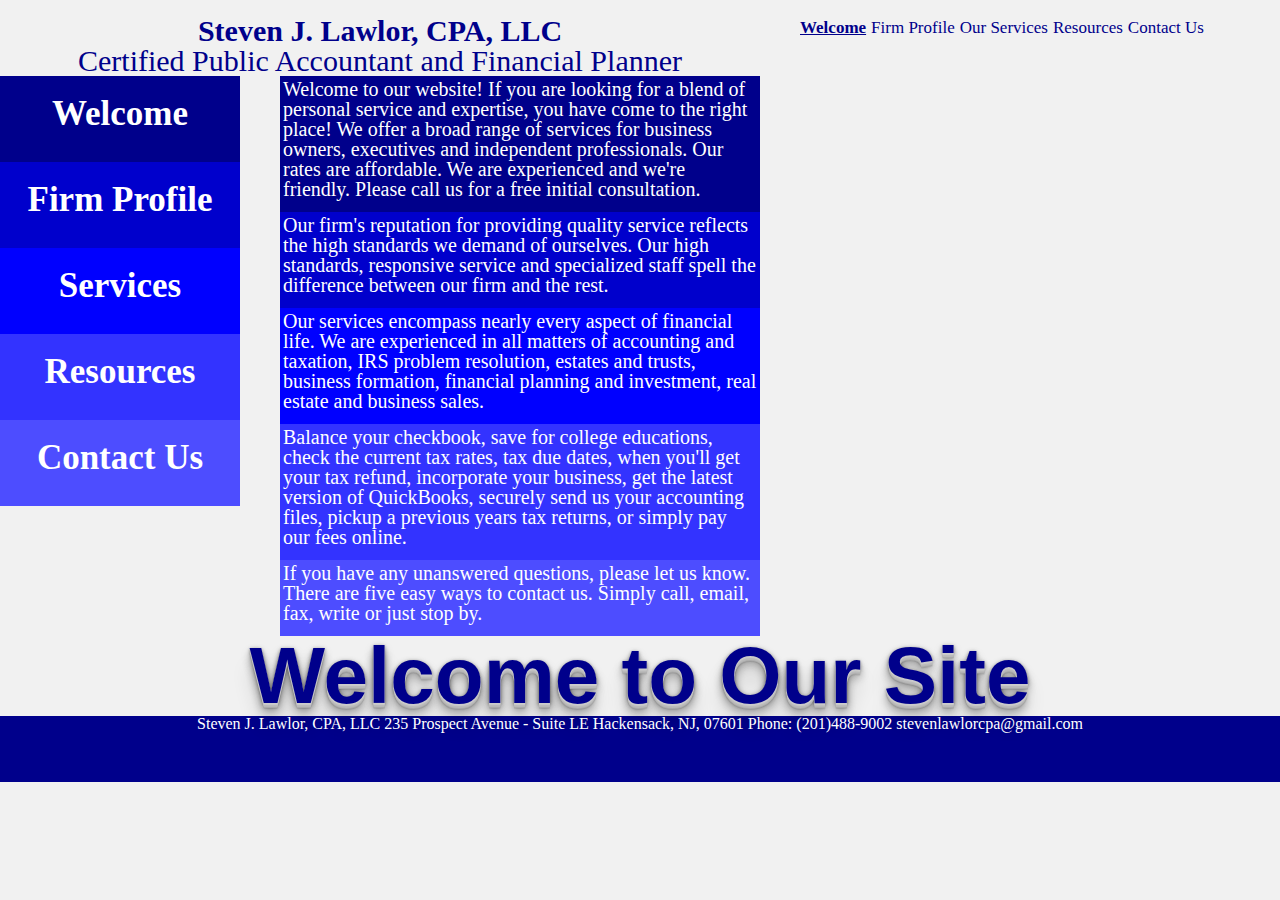
<file: index.html>
<!DOCTYPE html>
<html lang="en" dir="ltr">
  <head>
    <meta charset="utf-8">
    <meta name="viewport" content="width=device-width, initial-scale=1.0">
    <link rel="stylesheet" type="text/css" href="css/html5reset.css">
    <link rel="stylesheet" type="text/css" href="css/style.css">
    <title>Home</title>
  </head>

  <!-- Global site tag (gtag.js) - Google Analytics -->
<script async src="https://www.googletagmanager.com/gtag/js?id=UA-151667900-1"></script>
<script>
  window.dataLayer = window.dataLayer || [];
  function gtag(){dataLayer.push(arguments);}
  gtag('js', new Date());

  gtag('config', 'UA-151667900-1');
</script>

    <div class="skip"><a href="#index">Skip to Main Content</a></div>
    <div class="container">
    <div class = "header">
      <header>
        <h1>Steven J. Lawlor, CPA, LLC</h1>
        <p>Certified Public Accountant and Financial Planner</p>
      </header>
  <body>
    </div>
      <div class = "nav">
      <nav>
        <ul>
          <li><a class = "here" href='index.html'>Welcome</a></li>
          <li><a href='page2.html'>Firm Profile</a></li>
          <li><a href='page3.html'>Our Services</a></li>
          <li><a href='page4.html'>Resources</a></li>
          <li><a href='page5.html'>Contact Us</a></li>
        </ul>
      </nav>
      </div>
      <div class = "firsttitles">
        <h2 class = "welcome"> Welcome</h2>
        <h2 class = "profile" > Firm Profile</h2>
        <h2 class = "services"> Services</h2>
        <h2 class = "resources"> Resources</h2>
        <h2 class = "contact" > Contact Us</h2>
      </div>
      <div class = "firstcontent" id = "index">
        <p class = "welcome"> Welcome to our website!
          If you are looking for a blend of personal service and expertise, you have come to the right place!
          We offer a broad range of  services for business owners, executives and independent professionals.
          Our rates are affordable. We are experienced and we're friendly.
          Please call us for a free initial consultation.</p>
        <p class = "profile" > Our firm's reputation for providing quality service reflects the high standards we demand of ourselves. Our high standards, responsive service and specialized staff spell the difference between our firm and the rest.</p>
        <p class = "services" > Our services encompass nearly every aspect of financial life. We are experienced in all matters of accounting and taxation, IRS problem resolution, estates and trusts, business formation, financial planning and investment, real estate and business sales.</p>
        <p class = "resources"> Balance your checkbook, save for college educations, check the current tax rates, tax due dates, when you'll get your tax refund, incorporate your business, get the latest version of QuickBooks, securely send us your accounting files, pickup a previous years tax returns, or simply pay our fees online.</p>
        <p class = "contact" > If you have any unanswered questions, please let us know. There are five easy ways to contact us. Simply call, email, fax, write or just stop by.</p>
      </div>
  </body>
  <div class="cool">Welcome to Our Site</div>
  </div>
  <footer>
        Steven J. Lawlor, CPA, LLC
        235 Prospect Avenue - Suite LE
        Hackensack, NJ, 07601
        Phone: (201)488-9002
        stevenlawlorcpa@gmail.com
  </footer>
 </html>
</file>
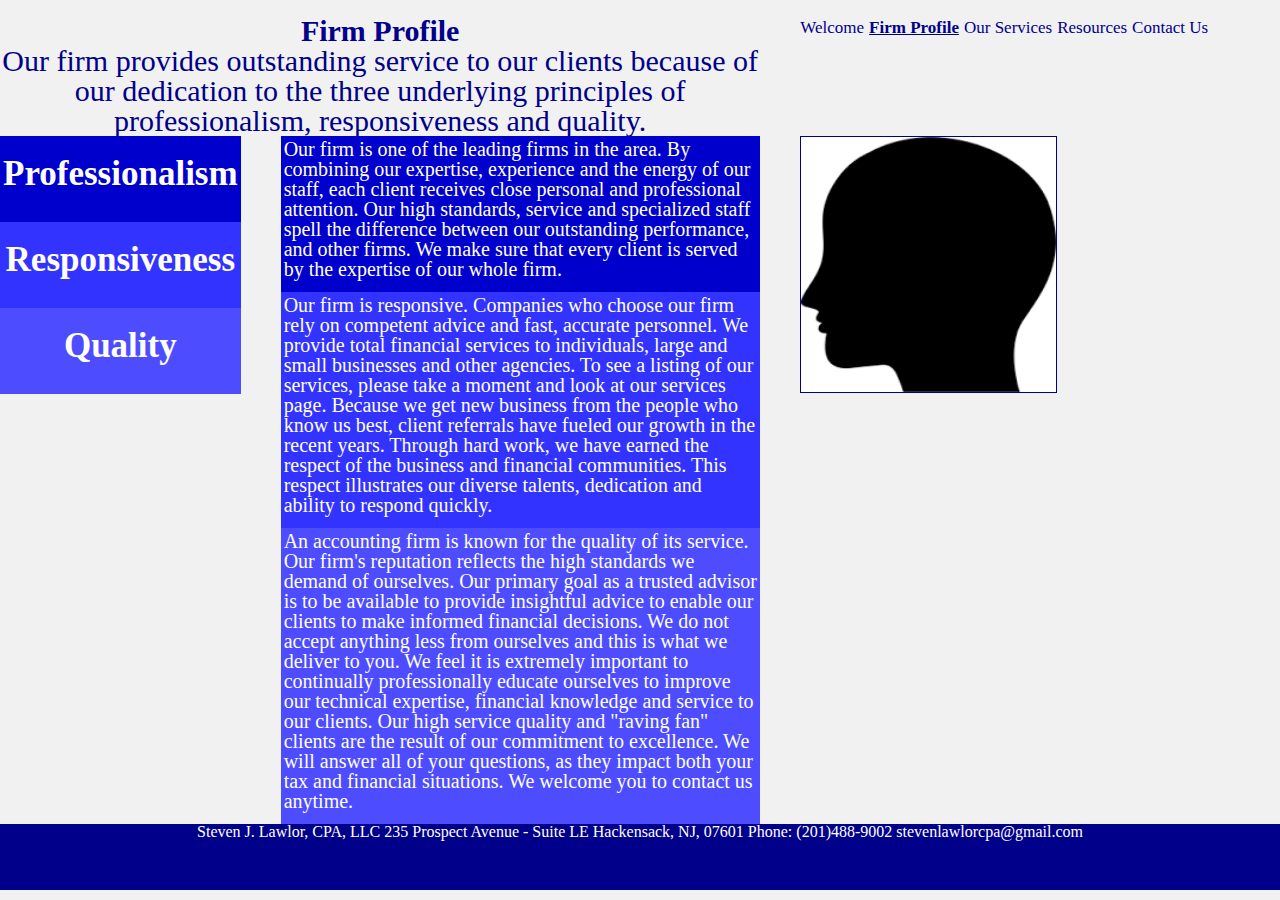
<file: page2.html>
<!DOCTYPE html>
<html lang="en" dir="ltr">
  <head>
    <meta charset="utf-8">
    <meta name="viewport" content="width=device-width, initial-scale=1.0">
    <link rel="stylesheet" type="text/css" href="css/html5reset.css">
    <link rel="stylesheet" type="text/css" href="css/style.css">
    <title>Profile</title>
    <script async src="https://www.googletagmanager.com/gtag/js?id=UA-151667900-1"></script>
    <script>
      window.dataLayer = window.dataLayer || [];
      function gtag(){dataLayer.push(arguments);}
      gtag('js', new Date());

      gtag('config', 'UA-151667900-1');
    </script>
    <div class="skip"><a href="#content2">Skip to Main Content</a></div>
    <div class="container">
      <div class = "header" id="face">
      <header>
        <h1>Firm Profile</h1>
        <p>Our firm provides outstanding service to our clients because of our dedication to the three underlying principles of professionalism, responsiveness and quality.</p>
      </header>
      </div>
      <div class = "nav">
      <nav>
        <ul>
          <li><a href='index.html'>Welcome</a></li>
          <li><a class = "here" href ='page2.html'>Firm Profile</a></li>
          <li><a href='page3.html'>Our Services</a></li>
          <li><a href='page4.html'>Resources</a></li>
          <li><a href='page5.html'>Contact Us</a></li>
        </ul>
      </nav>
      </div>
      <div class = "titles2">
        <h2 class = "professional">Professionalism</h2>
        <h2 class = "responsive">Responsiveness</h2>
        <h2 class = "quality">Quality</h2>
        </div>
        <div class = "content2" id = "content2">
        <p class = "professional" >Our firm is one of the leading firms in the area. By combining our expertise, experience and the energy of our staff, each client receives close personal and professional attention.
           Our high standards, service and specialized staff spell the difference between our outstanding performance, and other firms. We make sure that every client is served by the expertise of our whole firm.</p>
        <p class = "responsive"> Our firm is responsive. Companies who choose our firm rely on competent advice and fast, accurate personnel. We provide total financial services to individuals, large and small businesses and other agencies.
            To see a listing of our services, please take a moment and look at our services page. Because we get new business from the people who know us best, client referrals have fueled our growth in the recent years.
            Through hard work, we have earned the respect of the business and financial communities. This respect illustrates our diverse talents, dedication and ability to respond quickly.</p>
        <p class = "quality"> An accounting firm is known for the quality of its service. Our firm's reputation reflects the high standards we demand of ourselves.
            Our primary goal as a trusted advisor is to be available to provide insightful advice to enable our clients to make informed financial decisions. We do not accept anything less from ourselves and this is what we deliver to you.
            We feel it is extremely important to continually professionally educate ourselves to improve our technical expertise, financial knowledge and service to our clients.
            Our high service quality and "raving fan" clients are the result of our commitment to excellence. We will answer all of your questions, as they impact both your tax and financial situations. We welcome you to contact us anytime.</p>
      </div>
      <div class="flip-card" tabindex="0">
        <div class="flip-card-inner">
      <div class="flip-card-front">
        <img src = "images/face.jpg" alt = "profile">
        <!-- <img src="images/face.jpg" alt="profile"> -->
       </div>
      <div class="flip-card-back">
        <h1>Our firm's profile</h1>
      </div>
      </div>
</div>
      <footer>
            <p> Steven J. Lawlor, CPA, LLC
                235 Prospect Avenue - Suite LE
                Hackensack, NJ, 07601
                Phone: (201)488-9002
                stevenlawlorcpa@gmail.com
            </p>
        </footer>
    </div>
</file>
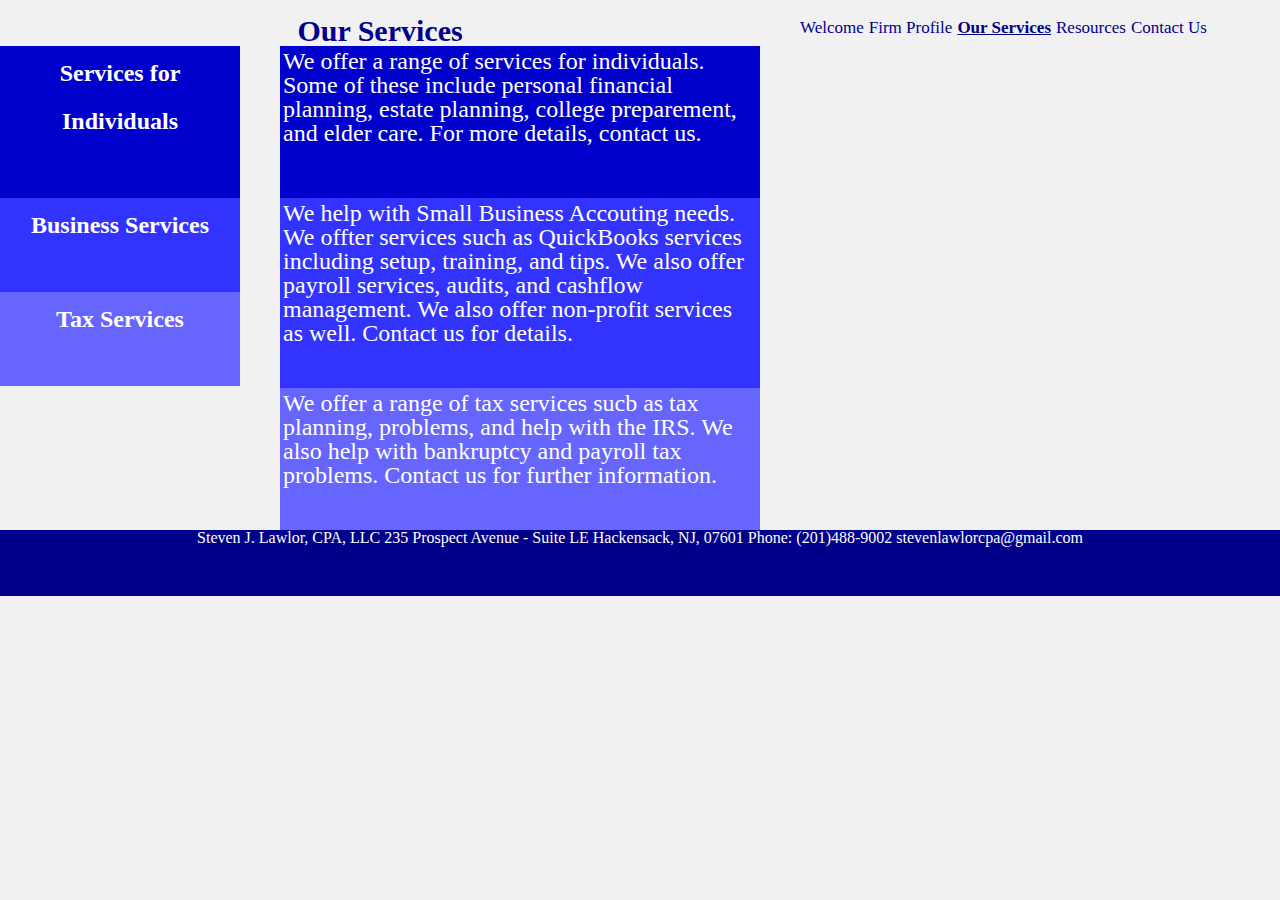
<file: page3.html>
<!DOCTYPE html>
<html lang="en" dir="ltr">
  <head>
    <meta charset="utf-8">
    <meta name="viewport" content="width=device-width, initial-scale=1.0">
    <link rel="stylesheet" type="text/css" href="css/html5reset.css">
    <link rel="stylesheet" type="text/css" href="css/style.css">
    <title>Services</title>
    <script async src="https://www.googletagmanager.com/gtag/js?id=UA-151667900-1"></script>
    <script>
      window.dataLayer = window.dataLayer || [];
      function gtag(){dataLayer.push(arguments);}
      gtag('js', new Date());

      gtag('config', 'UA-151667900-1');
    </script>
    <div class="skip"><a href="#main">Skip to Main Content</a></div>
    <div class="container">
      <div class = "header">
      <header>
        <h1>Our Services</h1>
      </header>
      </div>
      <div class = "nav">
        <nav>
        <ul>
          <li><a href='index.html'>Welcome</a></li>
          <li><a href='page2.html'>Firm Profile</a></li>
          <li><a class = "here" href='page3.html'>Our Services</a></li>
          <li><a href='page4.html'>Resources</a></li>
          <li><a href="page5.html">Contact Us</a></li>
        </ul>
      </div>
      <div class = "titles3">
        <h2 class = "individuals">Services for Individuals</h2>
        <h2 class = "business">Business Services</h2>
        <h2 class = "tax">Tax Services</h2>
      </div>


      <div class = "content3" id = "main">
        <p class = "individuals">
              We offer a range of services for individuals. Some of these include personal financial planning, estate planning, college preparement, and elder care. For more details, contact us.
        </p>
            <p class = "business">
              We help with Small Business Accouting needs. We offter services such as QuickBooks services including setup, training, and tips. We also offer payroll services, audits, and cashflow management. We also offer non-profit services as well. Contact us for details.
              </p>
          <p class = "tax">
            We offer a range of tax services sucb as tax planning, problems, and help with the IRS. We also help with bankruptcy and payroll tax problems. Contact us for further information. </p>
      </div>
      <footer>
        <p> Steven J. Lawlor, CPA, LLC
            235 Prospect Avenue - Suite LE
            Hackensack, NJ, 07601
            Phone: (201)488-9002
            stevenlawlorcpa@gmail.com
        </p>
      </footer>
</div>
</file>
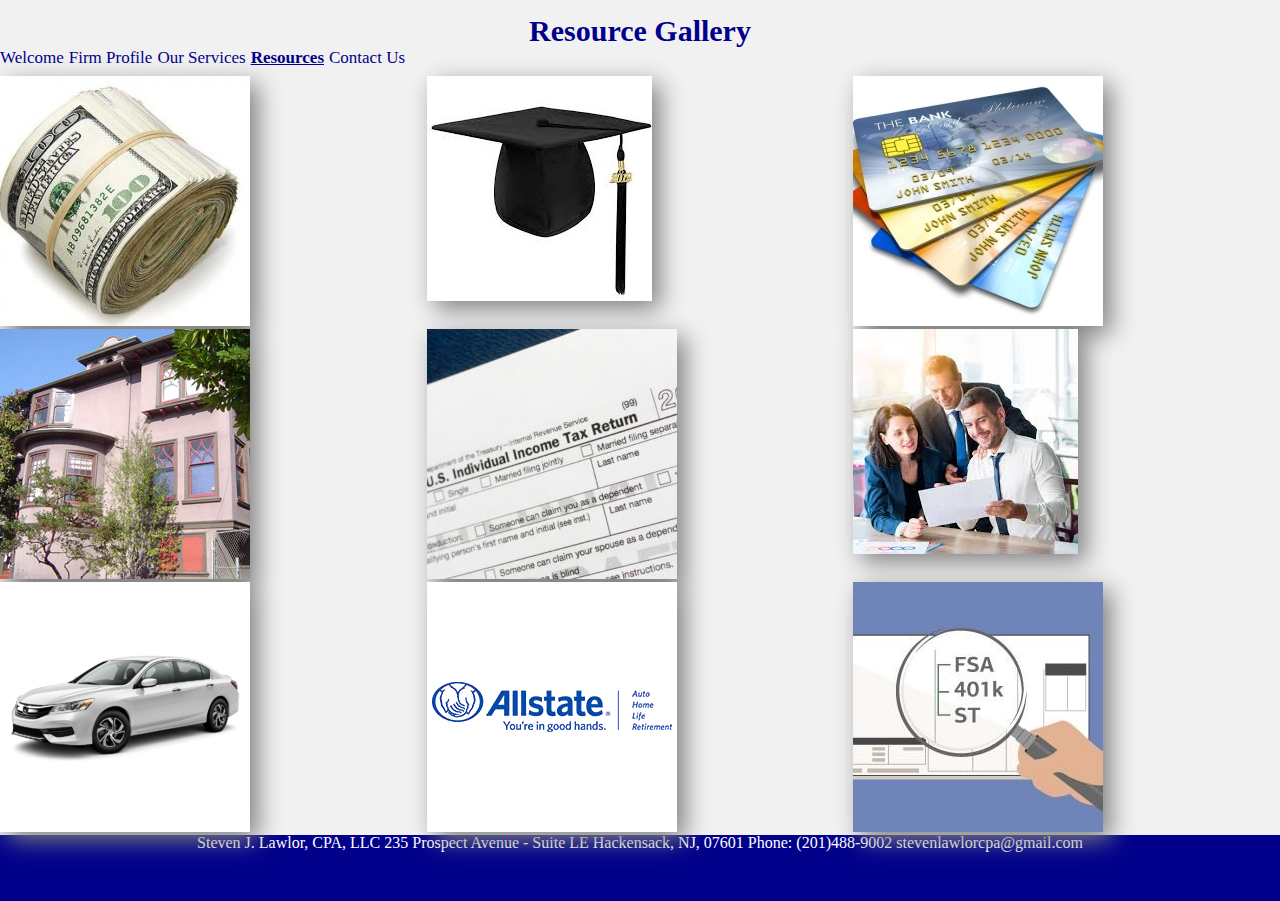
<file: page4.html>
<!DOCTYPE html>
<html lang="en" dir="ltr">
  <head>
    <meta charset="utf-8">
    <meta name="viewport" content="width=device-width, initial-scale=1.0">
    <link rel="stylesheet" type="text/css" href="css/html5reset.css">
    <link rel="stylesheet" type="text/css" href="css/style.css">
    <title>Gallery</title>
  <div class="skip"><a href="#gallery">Skip to Main Content</a></div>
  <script async src="https://www.googletagmanager.com/gtag/js?id=UA-151667900-1"></script>
  <script>
    window.dataLayer = window.dataLayer || [];
    function gtag(){dataLayer.push(arguments);}
    gtag('js', new Date());

    gtag('config', 'UA-151667900-1');
  </script>

  <div class = "header">
  <h1>Resource Gallery</h1>
  </div>
  <div class = "nav">
    <nav>
      <ul>
        <li><a href='index.html'>Welcome</a></li>
        <li><a href='page2.html'>Firm Profile</a></li>
        <li><a href='page3.html'>Our Services</a></li>
        <li><a class = "here" href='page4.html'>Resources</a></li>
        <li><a href="page5.html">Contact Us</a></li>
      </ul>
    </nav>
  </div>
<!-- <div class = "pics"> -->
 <div class="gallerycontainer" id = "gallery">
  <div class = "cash">
    <img src="images/cash.jpg" alt="cashflow"/>
  </div>
  <div class = "college">
    <img src="images/college.jpg" alt="college"/>
  </div>

  <div class = "credit">
    <img src="images/credit.jpg" alt="credit"/>
  </div>
  <div class = "home">
    <img src="images/home.jpg" alt="home" />
  </div>
  <div class = "taxation">
    <img src="images/taxation.jpg" alt="taxation"/>
  </div>
  <div class = "business2">
    <img src="images/business2.jpg" alt="business"/>
  </div>
  <div class = "auto">
    <img src="images/auto.jpg" alt="car"/>
  </div>
  <div class = "insurance">
    <img src="images/insurance.jpg" alt="insurance"/>
  </div>
  <div class = "paycheck">
    <img src="images/paycheck.jpg" alt="paycheck"/>
  </div>
<!-- </div> -->
</div>
<footer>
  <p> Steven J. Lawlor, CPA, LLC
      235 Prospect Avenue - Suite LE
      Hackensack, NJ, 07601
      Phone: (201)488-9002
      stevenlawlorcpa@gmail.com
  </p>
</footer>

  </div>
</file>
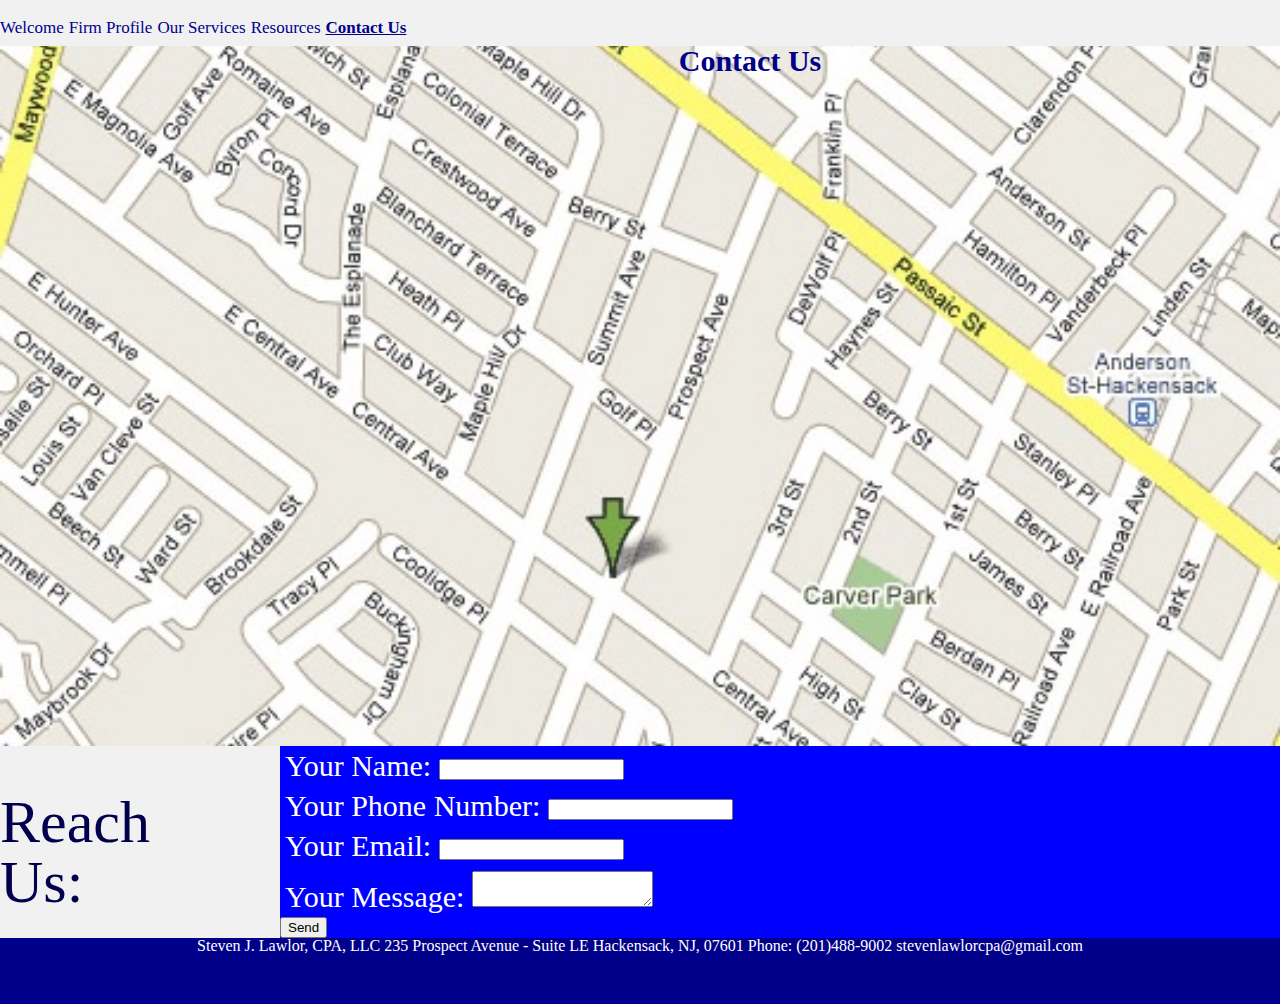
<file: page5.html>
<!DOCTYPE html>
<html lang="en" dir="ltr">
  <head>
    <meta charset="utf-8">
    <meta name="viewport" content="width=device-width, initial-scale=1.0">
    <link rel="stylesheet" type="text/css" href="css/html5reset.css">
    <link rel="stylesheet" type="text/css" href="css/style.css">
    <title>Contact</title>
    <script async src="https://www.googletagmanager.com/gtag/js?id=UA-151667900-1"></script>
    <script>
      window.dataLayer = window.dataLayer || [];
      function gtag(){dataLayer.push(arguments);}
      gtag('js', new Date());

      gtag('config', 'UA-151667900-1');
    </script>

<div class="skip"><a href=".form">Skip to Main Content</a></div>
<div class = "nav">
<nav>
    <ul>
      <li><a href='index.html'>Welcome</a></li>
      <li><a href='page2.html'>Firm Profile</a></li>
      <li><a href='page3.html'>Our Services</a></li>
      <li><a href='page4.html'>Resources</a></li>
      <li><a class = "here" href="page5.html">Contact Us</a></li>
    </ul>
  </nav>
  </div>
<div class = "header" id ="parallax">
  <header>
    <h1>Contact Us</h1>
  </header>
</div>

<div class="container">
  <div class='an-container' id= "animation">
    <p> Reach Us: <p>
</div>
<div class = "form">
<form
  action="https://formspree.io/mqkkkgdd"
  method="POST"
>
<label>
  Your Name:
  <input type="text" name="_textto">
</label>
<label>
  Your Phone Number:
  <input type="text" name="_textto">
</label>
  <label>
    Your Email:
    <input type="text" name="_replyto">
  </label>
  <label>
    Your Message:
    <textarea name="message"></textarea>
  </label>

  <button type="submit">Send</button>
</form>
</div>
<div class = "footer">

</div>
<footer>
  <p> Steven J. Lawlor, CPA, LLC
      235 Prospect Avenue - Suite LE
      Hackensack, NJ, 07601
      Phone: (201)488-9002
      stevenlawlorcpa@gmail.com
  </p>
</footer>
</div>
  <div>
</file>
<file: css/style.css>
.skip a{
  background: white;
  left: 0;
  padding: 6px;
  position: relative;
  top: -40px;
  -webkit-transition: top 1s ease-out;
  transition: top 1s ease-out;
  z-index: 1;
}

body{
  background-color: #e6e6e6;
}
nav{
  display: flex;
  flex-direction: column;
  justify-content: space-between;
  width: 100%;
  font-size: 20px;
  color: darkblue;

}
.nav a{
  color: #f2f2f2;
  text-decoration: none;
  font-size: 17px;
  color: darkblue;
}
nav a.here{
  font-weight: bold;
  text-decoration: underline;
}

.container {
  display: grid;
  grid-template-columns: 1fr 1fr;
  width: 100vw;

}
.header {
  grid-column: 1 / span 2;
  color: darkblue;
  font-size: 20px;
  text-align: center;
}

li{
  display: flex;
  display: block;
  padding-bottom: 10px;

}
footer {
  width: 100%;
  grid-column-start: 1;
  grid-column-end: 3;
  text-align: center;
  color: white;
  background-color: darkblue;
  padding-bottom: 50px;
}
.firsttitles {
  grid-column-start: 1;
  grid-column-end: 1;
  text-align: center;
  line-height: 2;
  font-size: 20px;
}
.firstcontent {
  grid-column-start: 2;
  font-size: 15px;
}
.titles2{
  grid-column-start: 1;
  grid-column-end: -1;
  line-height: 2;
  font-size: 35px;
  text-align: center;
}
.content2{
  grid-column-start: 2;
  font-size: 20px;
  display:none;
}
.titles3{
  grid-column-start: 1;
  grid-column-end: -1;
  line-height: 2;
  font-size: 35px;
  text-align: center;
}
.content3{
  grid-column-start: 2;
  font-size: 20px;
  display:none;
}
.welcome{
  border: 3px solid darkblue;
  background-color: darkblue;
  color: white;
  padding-bottom: 10px;
}
.profile{
  border: 3px solid #0000cc;
  background-color: #0000cc;
  color: white;
  padding-bottom: 10px;
}
.services{
  border: 3px solid #0000ff;
  background-color: #0000ff;
  color: white;
  padding-bottom: 10px;
}
.resources{
  border: 3px solid #3333ff;
  background-color: #3333ff;
  color: white;
  padding-bottom: 10px;
}
.contact{
  border: 3px solid #4d4dff;
  background-color: #4d4dff;
  color: white;
  padding-bottom: 10px;
}
.footer {
  grid-column: 1 / span -1;
  width: 100%,
  color: white;
}

.professional{
  border: 3px solid #0000cc;
  background-color: #0000cc;
  color: white;
  padding-bottom: 10px;
}
.responsive{
  border: 3px solid  #3333ff;
  background-color:  #3333ff;
  color: white;
  padding-bottom: 10px;
}
.quality{
  border: 3px solid  #4d4dff;
  background-color:  #4d4dff;
  color: white;
  padding-bottom: 10px;
}
.individuals{
  border: 3px solid #0000cc;
  background-color: #0000cc;
  color: white;
  padding-bottom: 10px;
}
.business{
  border: 3px solid #3333ff;
  background-color: #3333ff;
  color: white;
  padding-bottom: 10px;
}
.tax{
  border: 3px solid #6666ff;
  background-color: #6666ff;
  color: white;
  padding-bottom: 10px;
}
.things{
  border: 3px solid darkblue;
  background-color: darkblue;
  color: white;
  padding-bottom: 10px;
}
.form{
  background-color: #0000ff;
  color: white;
  grid-column-start: 2;
  grid-column-end: 4;
}

 .gallerycontainer{
  display: grid;
  grid-template-columns: 1fr 1fr;
}

#gallery {
  -webkit-filter: drop-shadow(8px 8px 12px gray); /* Safari */
  filter: drop-shadow(8px 8px 12px gray);
}
/* https://www.w3schools.com/cssref/css3_pr_filter.asp */



#animation{
  display: flex;
  align-items: center;
  justify-content: center;
  height: 100%;
  grid-column-start: 1;
  padding-top: 10px;
  color: #00004d;
  animation-name: angry-animation;
  animation-duration: 3s;
  animation-timing-function: ease;
  animation-delay: 0s;
  animation-iteration-count: infinite;
  animation-direction: normal;
  font-size: 60px;
}
@keyframes angry-animation {
  0%{
    color:#3333ff;
  }
  100%{
    color:darkblue;
  }
}



.cool {
  color: darkblue;
  grid-column: 1 / -1;
  font-size: 5em;
  font-weight: bold;
  font-family: Helvetica;
  text-shadow:
    0 1px 0 #ccc,
    0 2px 0 #c9c9c9,
    0 3px 0 #bbb,
    0 4px 0 #b9b9b9,
    0 5px 0 #aaa,
    0 6px 1px rgba(0,0,0,.1),
    0 0 5px rgba(0,0,0,.1),
    0 1px 3px rgba(0,0,0,.3),
    0 3px 5px rgba(0,0,0,.2),
    0 5px 10px rgba(0,0,0,.25),
    0 10px 10px rgba(0,0,0,.2),
    0 20px 20px rgba(0,0,0,.15);
}

.cool {
  text-align: center;
}
/* https://cssnewbie.com/10-beautiful-css-text-effects/#.XcbTc0VKhZ2 */

body {
  background-color: #f1f1f1;
}

.flip-card {
  grid-column-start: 1;
  grid-column-end: -1;
}
.flip-card
form{
  grid-column: 1 / -1;
  text-align: left;
}

label{
  display: inline-block;
  width: 100%;
 font-size: 30px;
 padding: 5px;
}
@media only screen and (min-width: 700px) {
  .container{
    display: grid;
    grid-template-columns: auto auto;
    width: 100vw;
  }
  .nav a {
    display: inline-flex;
    color: #f2f2f2;
    text-decoration: none;
    font-size: 17px;
    color: darkblue;
  }
  li{
    display: flex;
    display: inline-flex;
    padding-bottom: 10px;
    color: darkblue;

  }
  .header{
    grid-column: 1 / span 2;
    color: darkblue;
    font-size: 30px;
    text-align: center;
  }

  .firsttitles{
    grid-column-start: 1;
    grid-column-end: 1;
    font-size: 35px;
    padding-bottom: 50px;
  }
  .firstcontent{
    grid-column-start: 2;
    grid-column-end: 2;
    font-size: 20px;
  }
  .titles2{
    grid-column-start: 1;
    grid-column-end: -1;
    line-height: 2;
    font-size: 35px;
    text-align: center;
  }
  .content2{
    grid-column-start: 2;
    font-size: 20px;
    display:none;
  }
  .titles3{
    grid-column-start: 1;
    grid-column-end: 2;
    line-height: 2;
    font-size: 35px;
  }
  .content3{
    grid-column-start: 2;
    font-size: 20px;
    display:block;
  }
  .gallerycontainer{
   display: grid;
   grid-template-columns: 3fr 3fr;
 }
  .cash{
    grid-column-start: 1;
  }
  .college{
    grid-column-start: 2;
  }
  .credit{
    grid-column-start: : 3;
  }
  .home{
    grid-column-start: 1;
   }
  .taxation{
    grid-column-start: : 2;
  }
  .business{
    grid-column-start: : 3;

  }
   .auto{
    grid-column-start: 1;
  }
  .insurance{
    grid-column-start: 2;
  }
   .paycheck{
    grid-column-start: 3;
  }
  .individuals{
    font-size: 24px;
    padding-bottom: 50px;
  }
  .business{
    font-size: 24px;
    padding-bottom: 40px;
  }
  .tax{
    font-size: 24px;
    padding-bottom: 40px;
  }



.footer{
  grid-column-start: 1;
  grid-column-end: 4;
}

}
@media screen and (prefers-reduced-motion: reduce){
  html{
      scroll-behavior: auto; /* Removes scroll animation */
  }

  .skip a{
    background: white;
    left: 0;
    padding: 6px;
    position: absolute;
    top: -40px;
    -webkit-transition: /* Your code here - set to default setting */
    transition: /* Your code here - set to default setting */
    z-index: 1;
  }

  .skip a:focus{
    top:0;
  }
}
 @media only screen and (min-width: 1000px) {
   .container{
     display: grid;
     grid-template-columns: 1fr 2fr 2fr;
     grid-column-gap: 40px;
     width: 100vw;
   }
   .nav a {
     display: inline-flex;
     flex-direction: row;
     color: #f2f2f2;
     text-decoration: none;
     font-size: 17px;
     color: darkblue;
   }
   li{
     display: flex;
     display: inline-flex;
     padding-bottom: 10px;

   }

   .header{
     grid-column: 1 / span 2;
     color: darkblue;
     font-size: 30px;
     text-align: center;
   }
   .firsttitles{
     grid-column-start: 1;
     grid-column-end: 1;
     font-size: 35px;
     padding-bottom: 50px;
   }
   .firstcontent{
     grid-column-start: 2;
     grid-column-end: 2;
     font-size: 20px;
   }
   .titles2{
     grid-column-start: 1;
     grid-column-end: 2;
     line-height: 2;
     font-size: 35px;
   }
   .content2{
     grid-column-start: 2;
     font-size: 20px;
     display:block;
   }
   .titles3{
     grid-column-start: 1;
     grid-column-end: 2;
     line-height: 2;
     font-size: 35px;
   }
   .content3{
     grid-column-start: 2;
     font-size: 20px;
     display:block;
   }
   .gallerycontainer{
    display: grid;
    grid-template-columns: auto auto auto;
  }
   .cash{
     grid-column-start: 1;
   }
   .college{
     grid-column-start: 2;
   }
   .credit{
     grid-column: 3;
   }
   .home{
     grid-column: 1;
    }
   .taxation{
     grid-column: 2;
   }
   .business{
     grid-column: 3;
   }
    .auto{
     grid-column: 1;
   }
   .insurance{
     grid-column: 2;
   }
    .paycheck{
     grid-column: 3;
   }
   .individuals{
     font-size: 24px;
     padding-bottom: 50px;
   }
   .business{
     font-size: 24px;
     padding-bottom: 40px;
   }
   .tax{
     font-size: 24px;
     padding-bottom: 40px;
   }
   footer {
     width: 100%;
     grid-column-start: 1;
     grid-column-end: 4;
     text-align: center;
     color: white;
     background-color: darkblue;
     padding-bottom: 50px;
   }

   .flip-card {
     /* background-color: transparent; */
     width: 255px;
     height: 255px;
     border: 1px solid darkblue;
     perspective: 1000px;
     grid-column: 3/ span 1;
   }
   .flip-card img{
     width:100%;
     height: 100%;
     align-items: center;
   }

    .flip-card-inner {
     position: relative;
     width: 100%;
     height: 100%;
     text-align: center;
     transition: transform 0.8s;
     transform-style: preserve-3d;
   }

    .flip-card:hover .flip-card-inner {
     transform: rotateY(180deg);
   }

    .flip-card:focus .flip-card-inner {
      transform: rotateY(180deg);
    }

   /* Position the front and back side */
   .flip-card-front, .flip-card-back {
     position: absolute;
     width: 100%;
     height: 100%;
     backface-visibility: hidden;
   }

   /* Style the front side (fallback if image is missing) */
   .flip-card-front {
     background-color: #bbb;
     color: black;
   }

   /* Style the back side */
    .flip-card-back {
     background-color: darkblue;
     color: white;
     transform: rotateY(180deg);
   }

   nav{
     display: flex;
     display: inline-flex;
     color: darkblue;

   }
#parallax {
  background-attachment: fixed;
  background-image: url(../images/map.jpg);
  background-position: center;
  background-repeat: no-repeat;
  background-size: cover;
  height: 700px;
  width: 1500px;
  grid-column: 1 / span -1;
}
/* https://www.w3schools.com/howto/howto_css_parallax.asp */
}
</file>
